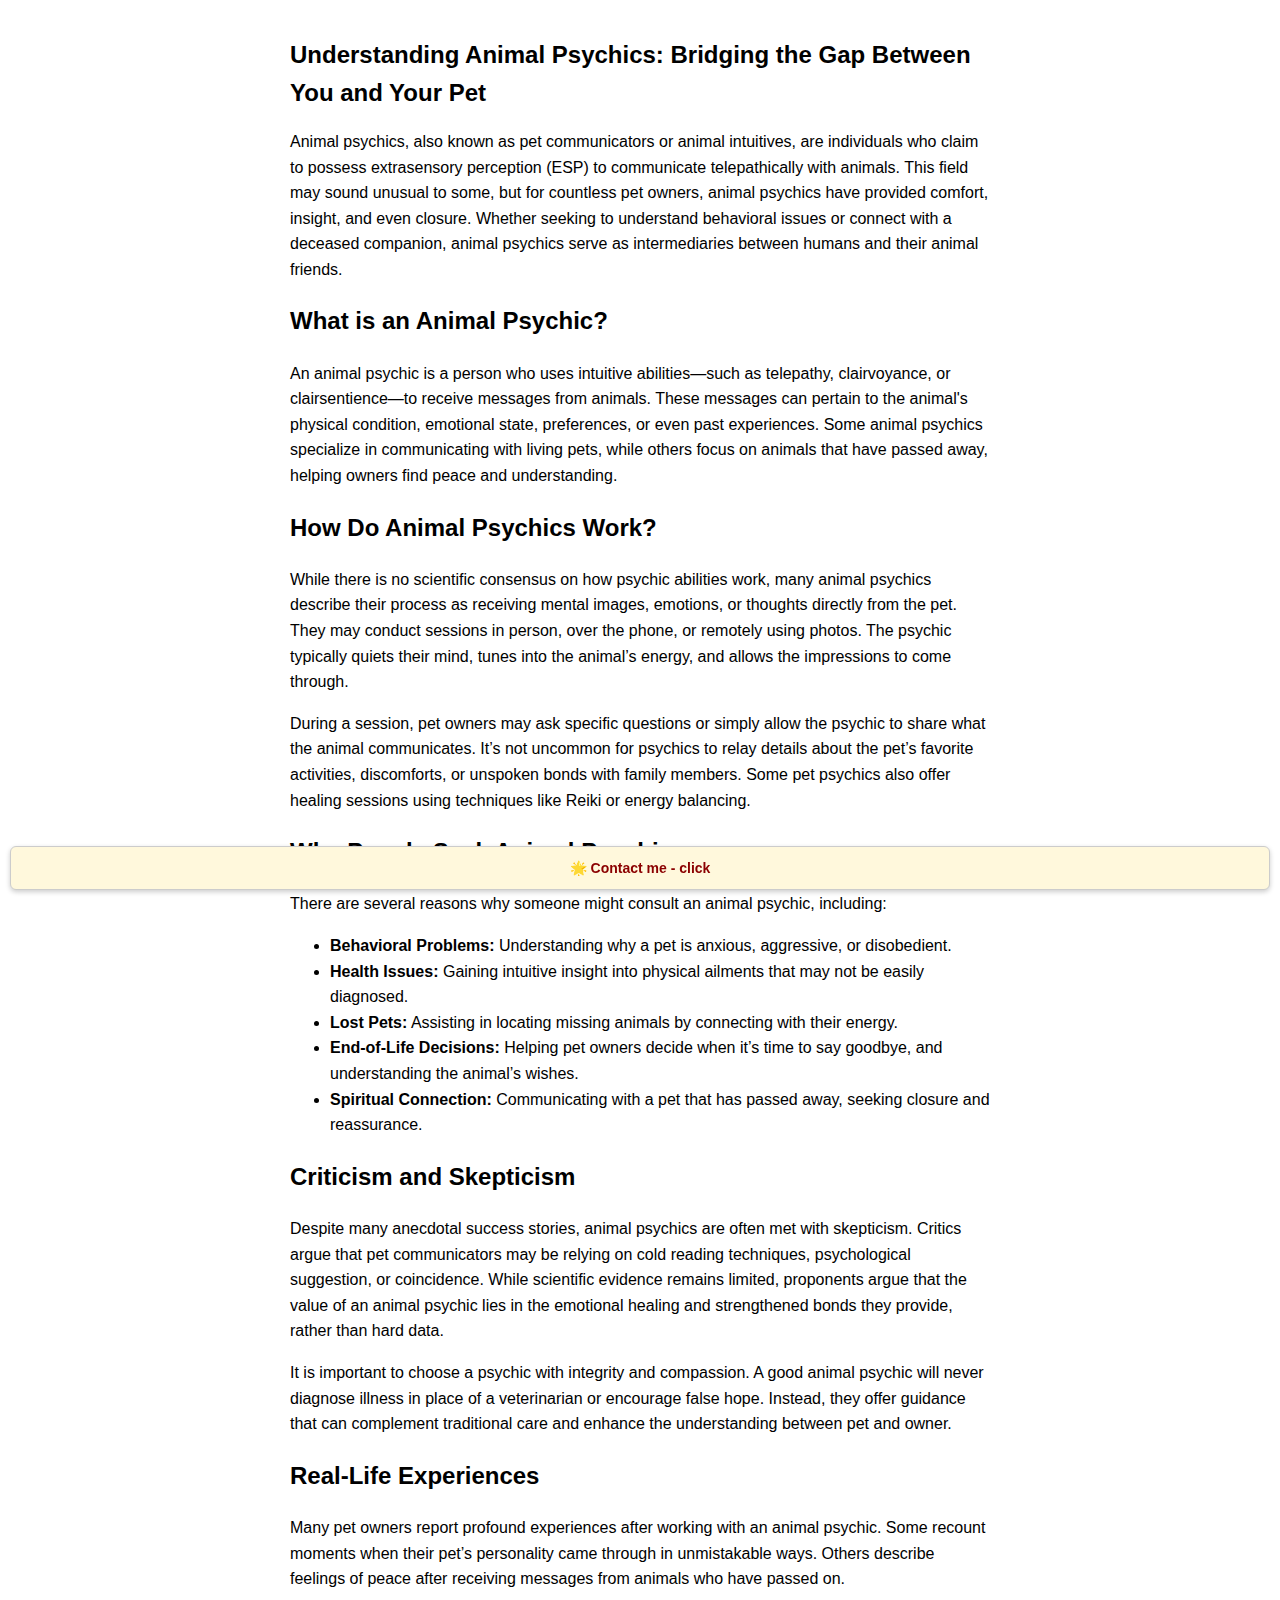
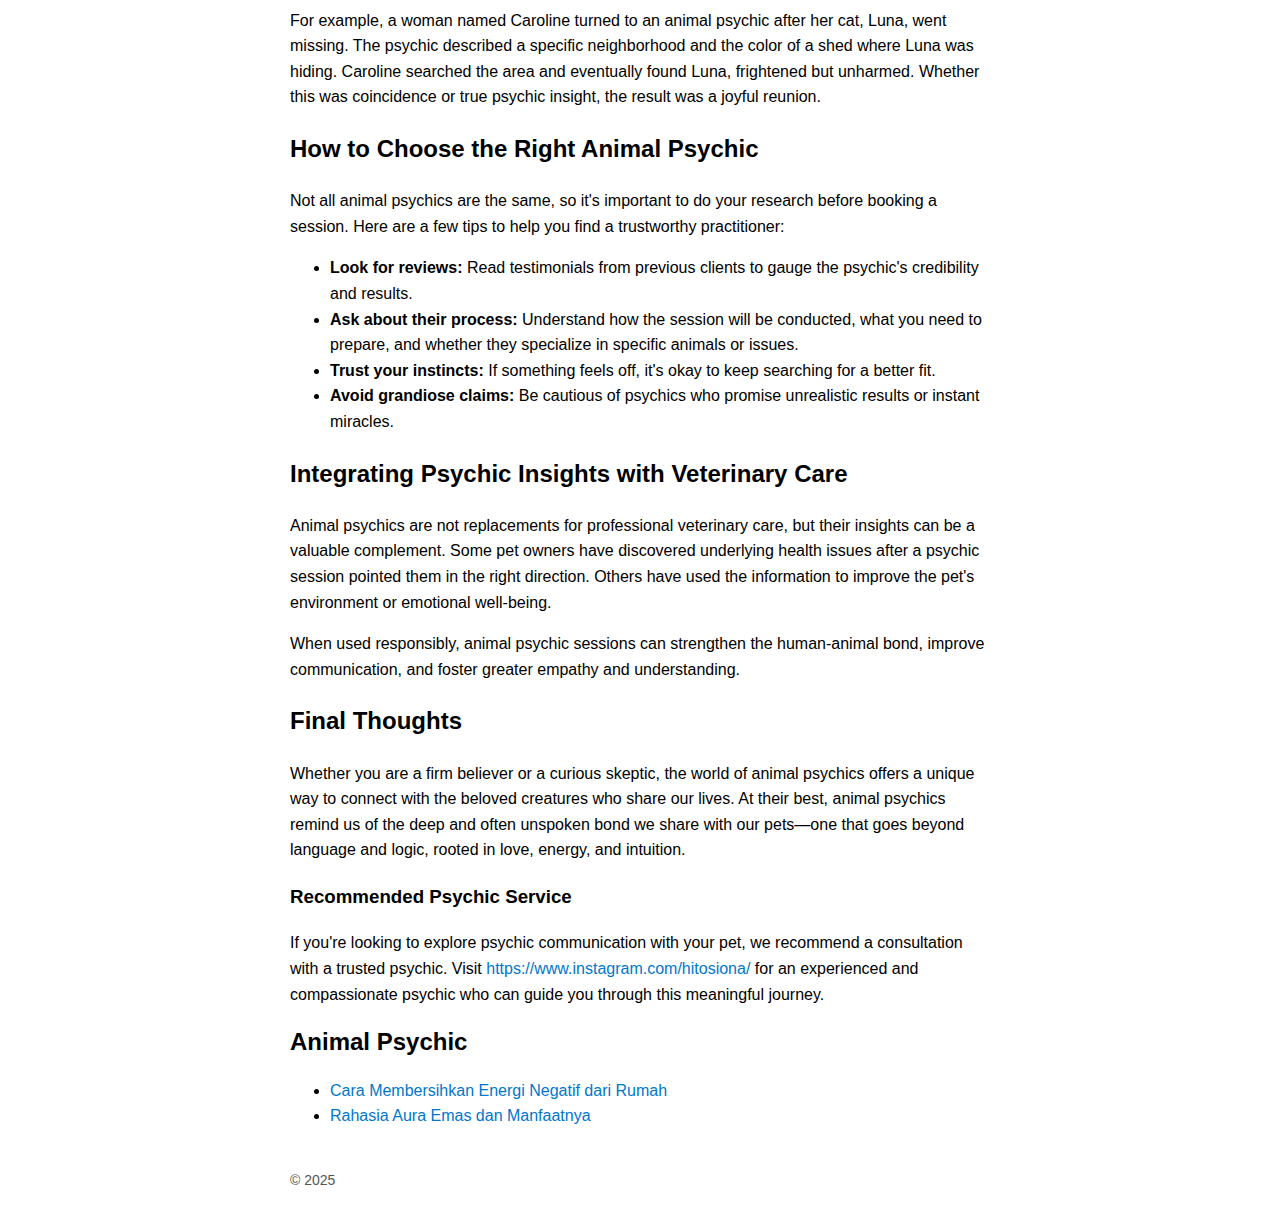
<file: index.html>
<!DOCTYPE html>
<html lang="id">
<head>
  <meta charset="UTF-8">
  <title>Animal Psychic</title>
  <meta name="description" content="animal psychic: Animal Psychic near me , Pet psychic reviews, and cinta.">
  <meta name="viewport" content="width=device-width, initial-scale=1.0">
  <link rel="stylesheet" href="style.css">
  <link rel="icon" href="favicon.ico" type="image/x-icon">
</head>

<body>
  <!-- AD -->
  <div class="floating-ad">
    <a href="https://wa.me/6281234xxx90" target="_blank">
      🌟 Contact me - click
    </a>
  </div>
<h1>Understanding Animal Psychics: Bridging the Gap Between You and Your Pet</h1>

  <p>Animal psychics, also known as pet communicators or animal intuitives, are individuals who claim to possess extrasensory perception (ESP) to communicate telepathically with animals. This field may sound unusual to some, but for countless pet owners, animal psychics have provided comfort, insight, and even closure. Whether seeking to understand behavioral issues or connect with a deceased companion, animal psychics serve as intermediaries between humans and their animal friends.</p>

  <h2>What is an Animal Psychic?</h2>
  <p>An animal psychic is a person who uses intuitive abilities—such as telepathy, clairvoyance, or clairsentience—to receive messages from animals. These messages can pertain to the animal's physical condition, emotional state, preferences, or even past experiences. Some animal psychics specialize in communicating with living pets, while others focus on animals that have passed away, helping owners find peace and understanding.</p>

  <h2>How Do Animal Psychics Work?</h2>
  <p>While there is no scientific consensus on how psychic abilities work, many animal psychics describe their process as receiving mental images, emotions, or thoughts directly from the pet. They may conduct sessions in person, over the phone, or remotely using photos. The psychic typically quiets their mind, tunes into the animal’s energy, and allows the impressions to come through.</p>

  <p>During a session, pet owners may ask specific questions or simply allow the psychic to share what the animal communicates. It’s not uncommon for psychics to relay details about the pet’s favorite activities, discomforts, or unspoken bonds with family members. Some pet psychics also offer healing sessions using techniques like Reiki or energy balancing.</p>

  <h2>Why People Seek Animal Psychics</h2>
  <p>There are several reasons why someone might consult an animal psychic, including:</p>
  <ul>
    <li><strong>Behavioral Problems:</strong> Understanding why a pet is anxious, aggressive, or disobedient.</li>
    <li><strong>Health Issues:</strong> Gaining intuitive insight into physical ailments that may not be easily diagnosed.</li>
    <li><strong>Lost Pets:</strong> Assisting in locating missing animals by connecting with their energy.</li>
    <li><strong>End-of-Life Decisions:</strong> Helping pet owners decide when it’s time to say goodbye, and understanding the animal’s wishes.</li>
    <li><strong>Spiritual Connection:</strong> Communicating with a pet that has passed away, seeking closure and reassurance.</li>
  </ul>

  <h2>Criticism and Skepticism</h2>
  <p>Despite many anecdotal success stories, animal psychics are often met with skepticism. Critics argue that pet communicators may be relying on cold reading techniques, psychological suggestion, or coincidence. While scientific evidence remains limited, proponents argue that the value of an animal psychic lies in the emotional healing and strengthened bonds they provide, rather than hard data.</p>

  <p>It is important to choose a psychic with integrity and compassion. A good animal psychic will never diagnose illness in place of a veterinarian or encourage false hope. Instead, they offer guidance that can complement traditional care and enhance the understanding between pet and owner.</p>

  <h2>Real-Life Experiences</h2>
  <p>Many pet owners report profound experiences after working with an animal psychic. Some recount moments when their pet’s personality came through in unmistakable ways. Others describe feelings of peace after receiving messages from animals who have passed on.</p>

  <p>For example, a woman named Caroline turned to an animal psychic after her cat, Luna, went missing. The psychic described a specific neighborhood and the color of a shed where Luna was hiding. Caroline searched the area and eventually found Luna, frightened but unharmed. Whether this was coincidence or true psychic insight, the result was a joyful reunion.</p>

  <h2>How to Choose the Right Animal Psychic</h2>
  <p>Not all animal psychics are the same, so it's important to do your research before booking a session. Here are a few tips to help you find a trustworthy practitioner:</p>
  <ul>
    <li><strong>Look for reviews:</strong> Read testimonials from previous clients to gauge the psychic's credibility and results.</li>
    <li><strong>Ask about their process:</strong> Understand how the session will be conducted, what you need to prepare, and whether they specialize in specific animals or issues.</li>
    <li><strong>Trust your instincts:</strong> If something feels off, it's okay to keep searching for a better fit.</li>
    <li><strong>Avoid grandiose claims:</strong> Be cautious of psychics who promise unrealistic results or instant miracles.</li>
  </ul>

  <h2>Integrating Psychic Insights with Veterinary Care</h2>
  <p>Animal psychics are not replacements for professional veterinary care, but their insights can be a valuable complement. Some pet owners have discovered underlying health issues after a psychic session pointed them in the right direction. Others have used the information to improve the pet's environment or emotional well-being.</p>

  <p>When used responsibly, animal psychic sessions can strengthen the human-animal bond, improve communication, and foster greater empathy and understanding.</p>

  <h2>Final Thoughts</h2>
  <p>Whether you are a firm believer or a curious skeptic, the world of animal psychics offers a unique way to connect with the beloved creatures who share our lives. At their best, animal psychics remind us of the deep and often unspoken bond we share with our pets—one that goes beyond language and logic, rooted in love, energy, and intuition.</p>

  <h3>Recommended Psychic Service</h3>
  <p>If you're looking to explore psychic communication with your pet, we recommend a consultation with a trusted psychic. Visit <a href="https://www.instagram.com/hitosiona/" target="_blank">https://www.instagram.com/hitosiona/</a> for an experienced and compassionate psychic who can guide you through this meaningful journey.</p>

  <h1>Animal Psychic</h1>
  <ul>
    <li><a href="cara-membersihkan-energi-negatif.html">Cara Membersihkan Energi Negatif dari Rumah</a></li>
    <li><a href="rahasia-aura-emas.html">Rahasia Aura Emas dan Manfaatnya</a></li>
  </ul>
  
  <footer>&copy; 2025</footer>
</body>
</html>
</file>
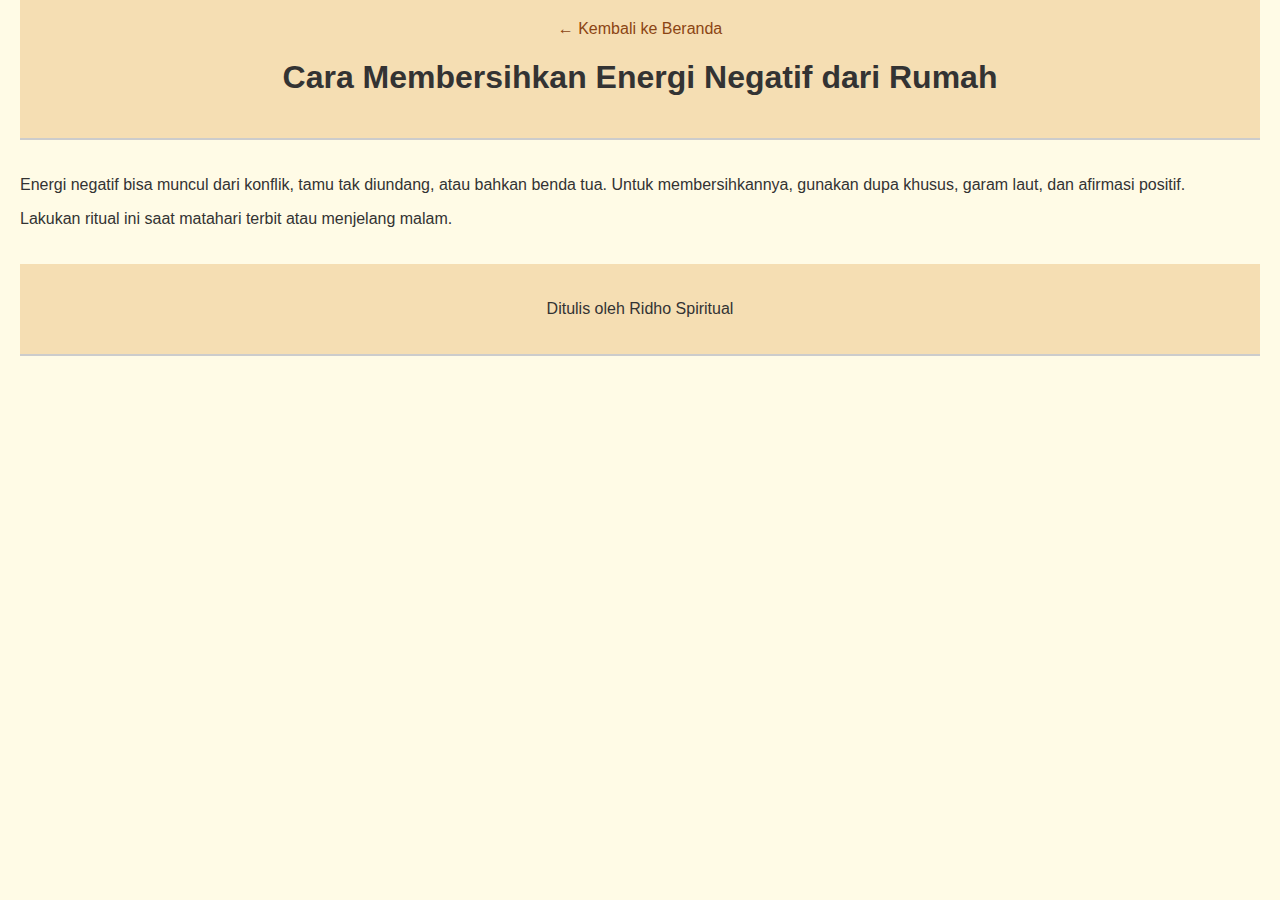
<file: artikel-1.html>
<!DOCTYPE html>
<html lang="id">
<head>
  <meta charset="UTF-8">
  <title>Cara Membersihkan Energi Negatif dari Rumah</title>
  <link rel="stylesheet" href="assets/css/style.css">
</head>
<body>
  <header>
    <a href="index.html">← Kembali ke Beranda</a>
    <h1>Cara Membersihkan Energi Negatif dari Rumah</h1>
  </header>

  <main>
    <p>Energi negatif bisa muncul dari konflik, tamu tak diundang, atau bahkan benda tua. Untuk membersihkannya, gunakan dupa khusus, garam laut, dan afirmasi positif.</p>
    <p>Lakukan ritual ini saat matahari terbit atau menjelang malam.</p>
  </main>

  <footer>
    <p>Ditulis oleh Ridho Spiritual</p>
  </footer>
</body>
</html>
</file>
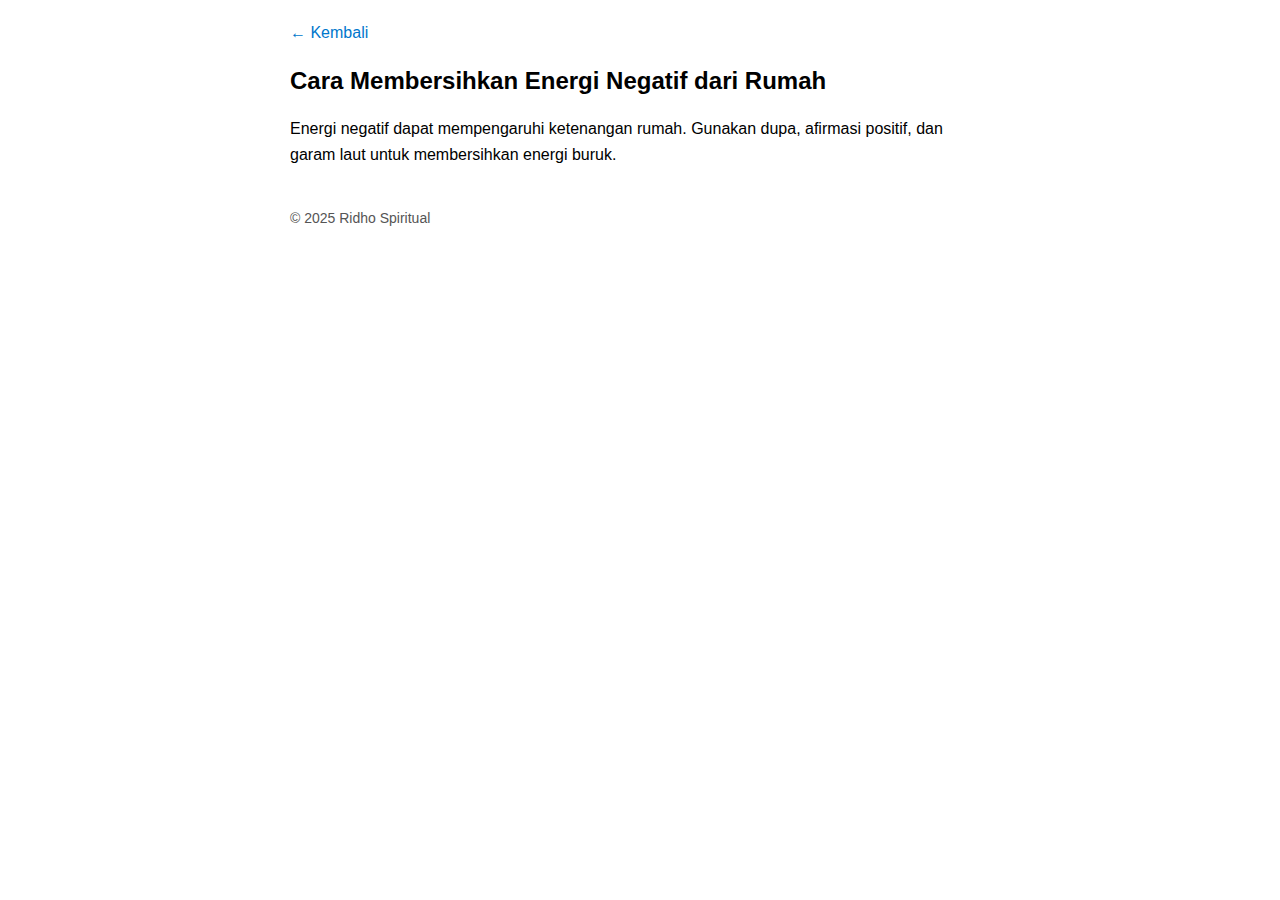
<file: cara-membersihkan-energi-negatif.html>
<!DOCTYPE html>
<html lang="id">
<head>
  <meta charset="UTF-8">
  <title>Cara Membersihkan Energi Negatif dari Rumah</title>
  <meta name="description" content="Panduan spiritual membersihkan rumah dari energi negatif menggunakan dupa dan afirmasi positif.">
  <meta name="viewport" content="width=device-width, initial-scale=1.0">
  <link rel="stylesheet" href="style.css">
</head>
<body>
  <a href="index.html">← Kembali</a>
  <h1>Cara Membersihkan Energi Negatif dari Rumah</h1>
  <p>Energi negatif dapat mempengaruhi ketenangan rumah. Gunakan dupa, afirmasi positif, dan garam laut untuk membersihkan energi buruk.</p>
  <footer>
    <p>© 2025 Ridho Spiritual</p>
  </footer>
</body>
</html>
</file>
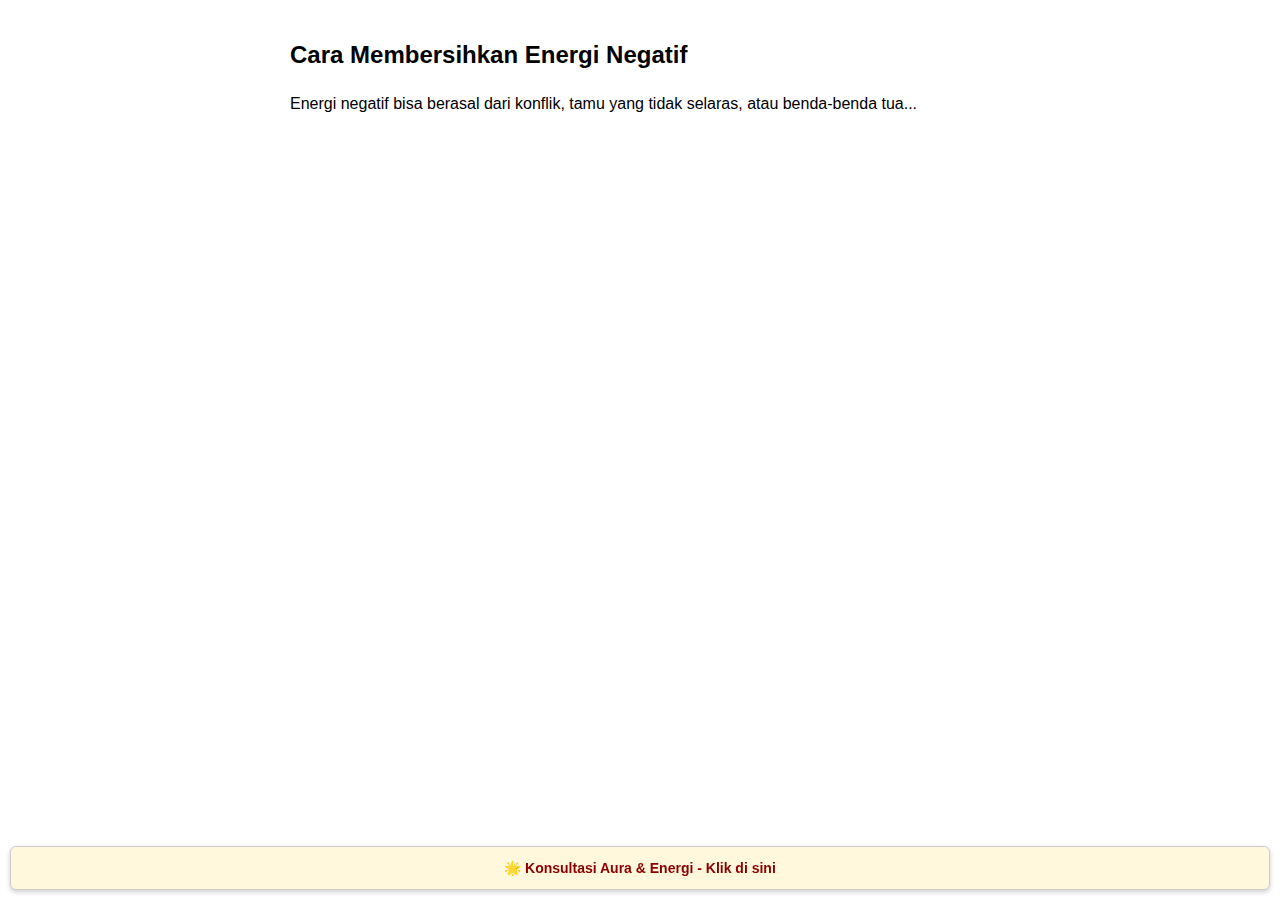
<file: tips/kucing.html>
<!DOCTYPE html>
<html lang="id">
<head>
  <meta charset="UTF-8">
  <title>Cara Membersihkan Energi Negatif</title>
  <meta name="description" content="Panduan spiritual membersihkan rumah dari energi negatif.">
  <meta name="viewport" content="width=device-width, initial-scale=1.0">
  <link rel="stylesheet" href="style.css">
  <link rel="icon" href="/tips/favicon.ico" type="image/x-icon">
</head>
<body>

  <h1>Cara Membersihkan Energi Negatif</h1>
  <p>Energi negatif bisa berasal dari konflik, tamu yang tidak selaras, atau benda-benda tua...</p>

<p>&nbsp;</p>
  <!-- Iklan melayang -->
  <div class="floating-ad">
    <a href="https://wa.me/6281234567890" target="_blank">
      🌟 Konsultasi Aura & Energi - Klik di sini
    </a>
  </div>

</body>
</html>
</file>
<file: style.css>
body {
  font-family: sans-serif;
  line-height: 1.6;
  padding: 20px;
  background: #fff;
  color: #000;
  max-width: 700px;
  margin: auto;
}

h1 {
  font-size: 24px;
}

a {
  color: #0077cc;
  text-decoration: none;
}
a:hover {
  text-decoration: underline;
}

footer {
  margin-top: 40px;
  font-size: 14px;
  color: #555;
}

.floating-ad {
  position: fixed;
  bottom: 10px;
  left: 10px;
  right: 10px;
  background-color: #fff8dc;
  border: 1px solid #ccc;
  padding: 10px;
  font-size: 14px;
  text-align: center;
  box-shadow: 0 2px 5px rgba(0,0,0,0.2);
  z-index: 999;
  border-radius: 6px;
}

.floating-ad a {
  color: #8b0000;
  text-decoration: none;
  font-weight: bold;
}
.floating-ad a:hover {
  text-decoration: underline;
}
</file>
<file: assets/css/style.css>
body {
  font-family: Arial, sans-serif;
  background-color: #fffbe6;
  color: #333;
  margin: 0;
  padding: 0 20px;
}

header, footer {
  background-color: #f5deb3;
  padding: 20px;
  text-align: center;
  border-bottom: 2px solid #ccc;
}

main {
  padding: 20px 0;
}

a {
  color: #8b4513;
  text-decoration: none;
}
a:hover {
  text-decoration: underline;
}
</file>
<file: tips/style.css>
body {
  font-family: sans-serif;
  line-height: 1.6;
  padding: 20px;
  background: #fff;
  color: #000;
  max-width: 700px;
  margin: auto;
}

h1 {
  font-size: 24px;
}

a {
  color: #0077cc;
  text-decoration: none;
}
a:hover {
  text-decoration: underline;
}

footer {
  margin-top: 40px;
  font-size: 14px;
  color: #555;
}

.floating-ad {
  position: fixed;
  bottom: 10px;
  left: 10px;
  right: 10px;
  background-color: #fff8dc;
  border: 1px solid #ccc;
  padding: 10px;
  font-size: 14px;
  text-align: center;
  box-shadow: 0 2px 5px rgba(0,0,0,0.2);
  z-index: 999;
  border-radius: 6px;
}

.floating-ad a {
  color: #8b0000;
  text-decoration: none;
  font-weight: bold;
}
.floating-ad a:hover {
  text-decoration: underline;
}
</file>
